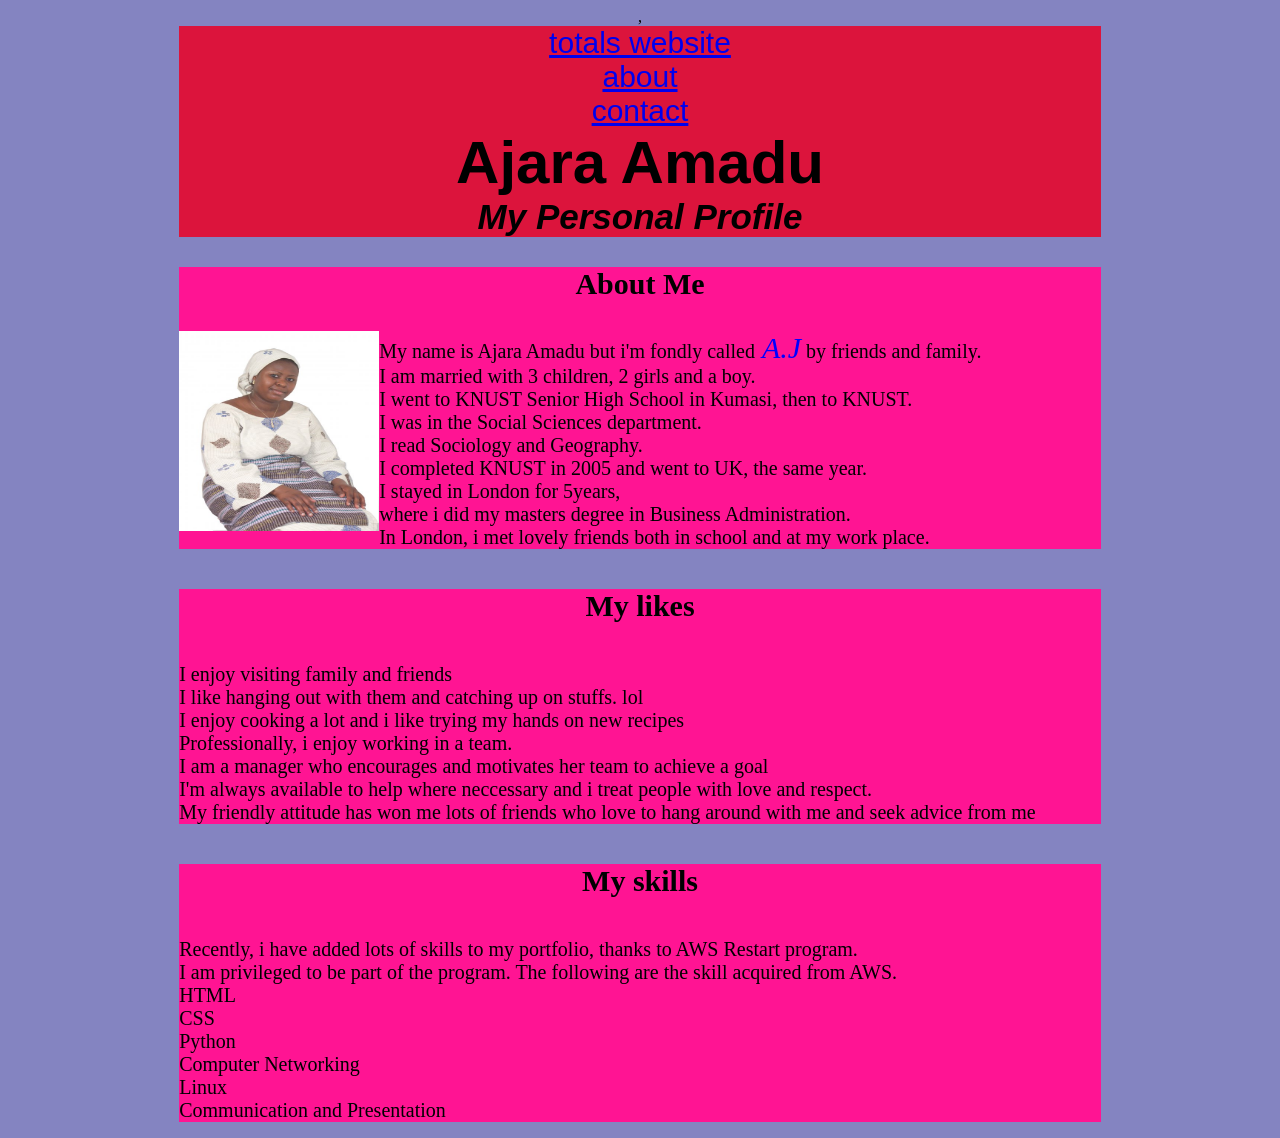
<file: myPersonalProfile.html>
<!DOCTYPE html>
<!-- saved from url=(0073)file:///C:/Users/LENOVO/Desktop/myFirstProfilePage/myPersonalProfile.html -->
<html lang="en"><head><meta http-equiv="Content-Type" content="text/html; charset=UTF-8">
    
    <meta name="viewport" content="width=device-width, initial-scale=1.0">
    <title>My Profile Page</title>

<link rel="stylesheet" href="./myPersonalProfile_files/index.css">
<style>

    body{
        color: black;
    }
</style>
    
</head>

<body>
<!-- Main Header Area-->,
<header>
<a href="http://total.com/"> totals website</a>   
<footer><a href="file:///C:/Users/LENOVO/Desktop/myFirstProfilePage/about.html">about</a></footer>
<footer><a href="file:///C:/Users/LENOVO/Desktop/myFirstProfilePage/contact.html">contact</a></footer>

<h1>Ajara Amadu</h1>
<h2>My Personal Profile</h2>
</header>
<!--First Paragraph-About Me-->

<div>

<p>
    <h3>About Me</h3>
    <img src="./myPersonalProfile_files/1918234_1389280369559_3495788_n.jpg" alt="A picture of a woman" height="200px" width="200px">
    My name is Ajara Amadu but i'm fondly called<span> A.J</span> by friends and family.<br>
    I am married with 3 children, 2 girls and a boy.<br> 
    I went to KNUST Senior High School in Kumasi, then to KNUST.<br>
    I was in the Social Sciences department.<br>
    I read Sociology and Geography.<br>
    I completed KNUST in 2005 and went to UK, the same year.<br>
    I stayed in London for 5years,<br> 
    where i did my masters degree in Business Administration.<br>
    In London, i met lovely friends both in school and at my work place.<br>
    </p>
    </div>
  
    <div class= "like">
    <p>
    <h4>My likes</h4>
    I enjoy visiting family and friends<br>
    I like hanging out with them and catching up on stuffs. lol<br>
    I enjoy cooking a lot and i like trying my hands on new recipes<br>
    Professionally, i enjoy working in a team.<br>
    I am a manager who encourages and motivates her team to achieve a goal<br>
    I'm always available to help where neccessary and i treat people with love and respect.<br>
    My friendly attitude has won me lots of friends who love to hang around with me and seek advice from me<br>
    </p>
    </div>
   
         <div class="skills">
        <p>
        <h4>My skills</h4>
        Recently, i have added lots of skills to my portfolio, thanks to AWS Restart program.<br>
        I am privileged to be part of the program. The following are the skill acquired from AWS.<br>
    
         HTML<br>
         CSS<br>
         Python<br>
         Computer Networking<br>
         Linux<br>
         Communication and Presentation<br>
        </div>
        </p>

        </body>
        </html>
</file>
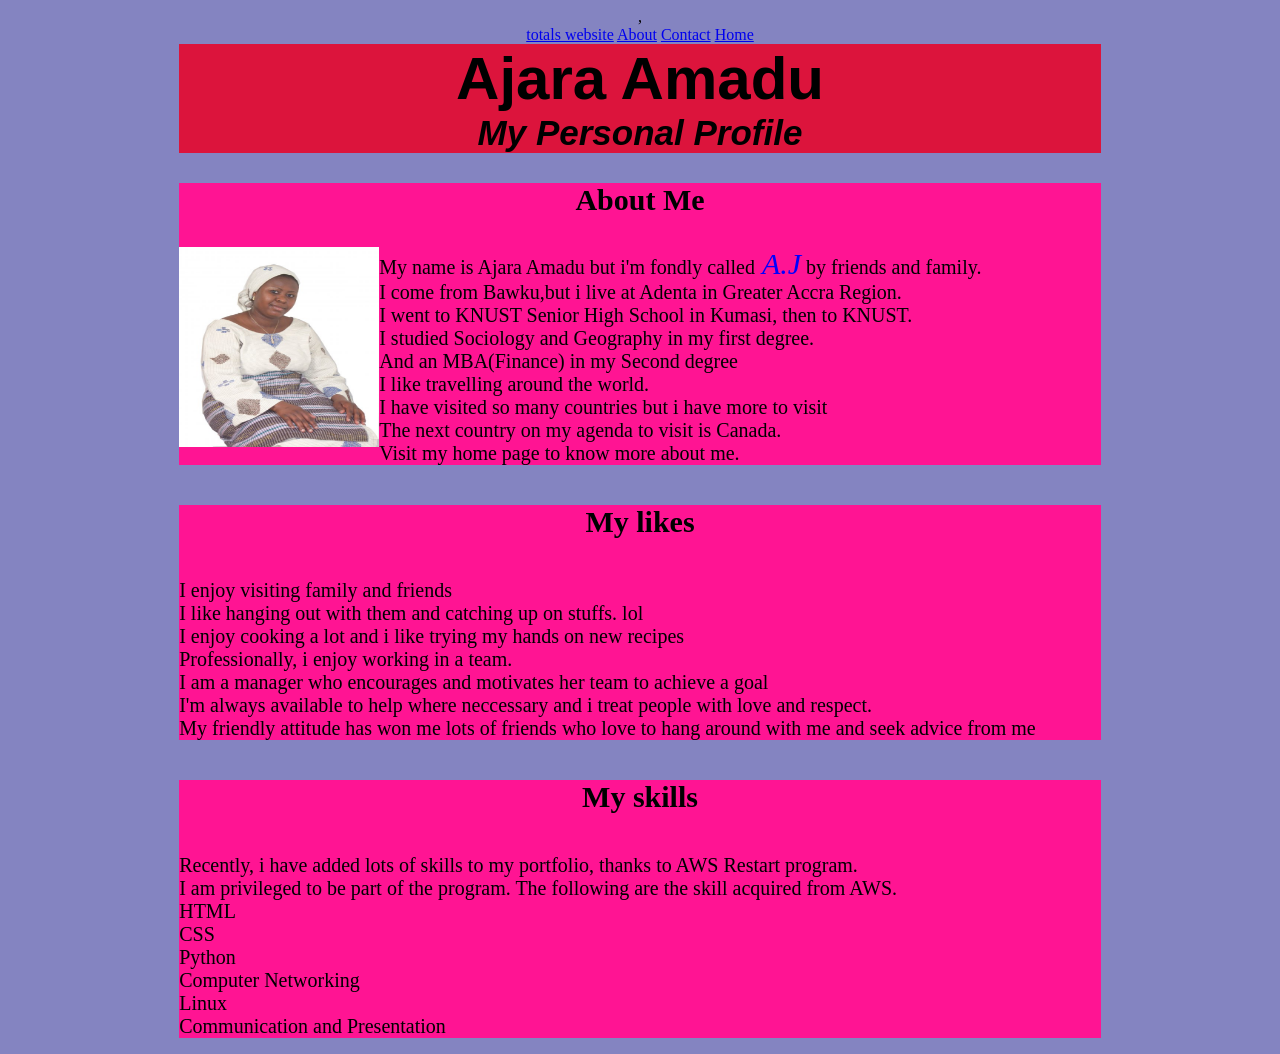
<file: profile.html>
<!DOCTYPE html>
<!-- saved from url=(0063)file:///C:/Users/LENOVO/Desktop/myFirstProfilePage/profile.html -->
<html lang="en"><head><meta http-equiv="Content-Type" content="text/html; charset=UTF-8">
    
    <meta name="viewport" content="width=device-width, initial-scale=1.0">
    <title>My Profile Page</title>

<link rel="stylesheet" href="./profile_files/index.css">
<style>

    body{
        color: black;
    }
</style>
    
</head>

<body>
<!-- Main Header Area-->,
<nav>
<a href="http://total.com/"> totals website</a>   
<a href="file:///C:/Users/LENOVO/Desktop/myFirstProfilePage/about.html">About</a>
<a href="file:///C:/Users/LENOVO/Desktop/myFirstProfilePage/contact.html">Contact</a>
<a href="file:///C:/Users/LENOVO/Desktop/myFirstProfilePage/Home.html">Home</a>
</nav>

<header>

<h1>Ajara Amadu</h1>
<h2>My Personal Profile</h2>
</header>
<!--First Paragraph-About Me-->

<div>

<p>
    </p><h3>About Me</h3>
    <img src="./profile_files/1918234_1389280369559_3495788_n.jpg" alt="A picture of a woman" height="200px" width="200px">
    My name is Ajara Amadu but i'm fondly called<span> A.J</span> by friends and family.<br>
    I come from Bawku,but i live at Adenta in Greater Accra Region.<br> 
    I went to KNUST Senior High School in Kumasi, then to KNUST.<br>
    I studied Sociology and Geography in my first degree.<br>
    And an MBA(Finance) in my Second degree<br>
    I like travelling around the world.<br>
    I have visited so many countries but i have more to visit<br> 
    The next country on my agenda to visit is Canada.<br>
    Visit my home page to know more about me.<br>
    <p></p>
    </div>
  
    <div class="like">
    <p>
    </p><h4>My likes</h4>
    I enjoy visiting family and friends<br>
    I like hanging out with them and catching up on stuffs. lol<br>
    I enjoy cooking a lot and i like trying my hands on new recipes<br>
    Professionally, i enjoy working in a team.<br>
    I am a manager who encourages and motivates her team to achieve a goal<br>
    I'm always available to help where neccessary and i treat people with love and respect.<br>
    My friendly attitude has won me lots of friends who love to hang around with me and seek advice from me<br>
    <p></p>
    </div>
   
         <div class="skills">
        <p>
        </p><h4>My skills</h4>
        Recently, i have added lots of skills to my portfolio, thanks to AWS Restart program.<br>
        I am privileged to be part of the program. The following are the skill acquired from AWS.<br>
    
         HTML<br>
         CSS<br>
         Python<br>
         Computer Networking<br>
         Linux<br>
         Communication and Presentation<br>
        </div>
        <p></p>

        
        </body></html>
</file>
<file: myPersonalProfile_files/index.css>
index.css 
body{
    background-color: rgba(24, 53, 116, 0.925);
    text-align: center;
    font-family: 'Times New Roman', Times, serif;
    margin-left: 20%;
    margin-right: 20%;
    
  
}

body{
    background-color: rgba(25, 25, 139, 0.534);
    margin-left: 10%;
    margin-right: 10%;
    text-align: center;
    

}

header{
    font-size: 30px;
    font-style: bold ;
    font-family: 'Oswald', sans-serif;
    border: 5px black;
    background-color: crimson;
    margin-left: 5%;
    margin-right: 5%;

}

h1,h2{
    margin: 0%;
}
h2{
    font-style:italic;
    font-size: 35px;
}

h3{
    font-size: 30px;
    text-align: center;
    
}
div{
    font-size: 20px;
    font-family: 'Times New Roman', Times, serif;
    background-color: deeppink;
    border:5px  rgba(212, 15, 48, 0.966);
    margin-left: 5%;
    margin-right: 5%;
    text-align: start;   
}



img{
    float:left;   
}

span{
    font-size: 30px;
    font-style: italic;
    color: blue;
}


.likes{
    font-size:30px;
    font-style: italic;
    font-family:'Times New Roman', Times, serif;

    border: 5px pink;
 
}
#skills{
    font-size: 30px;
    font-family: 'Times New Roman', Times, serif;

    border: 5px pink;
}
h4{
    font-size:30px;
    text-align: center;
}


}
</file>
<file: profile_files/index.css>
index.css 
body{
    background-color: rgba(24, 53, 116, 0.925);
    text-align: center;
    font-family: 'Times New Roman', Times, serif;
    margin-left: 20%;
    margin-right: 20%;
    
  
}

body{
    background-color: rgba(25, 25, 139, 0.534);
    margin-left: 10%;
    margin-right: 10%;
    text-align: center;
    

}

header{
    font-size: 30px;
    font-style: bold ;
    font-family: 'Oswald', sans-serif;
    border: 5px black;
    background-color: crimson;
    margin-left: 5%;
    margin-right: 5%;

}

h1,h2{
    margin: 0%;
}
h2{
    font-style:italic;
    font-size: 35px;
}

h3{
    font-size: 30px;
    text-align: center;
    
}
div{
    font-size: 20px;
    font-family: 'Times New Roman', Times, serif;
    background-color: deeppink;
    border:5px  rgba(212, 15, 48, 0.966);
    margin-left: 5%;
    margin-right: 5%;
    text-align: start;   
}



img{
    float:left;   
}

span{
    font-size: 30px;
    font-style: italic;
    color: blue;
}


.likes{
    font-size:30px;
    font-style: italic;
    font-family:'Times New Roman', Times, serif;

    border: 5px pink;
 
}
#skills{
    font-size: 30px;
    font-family: 'Times New Roman', Times, serif;

    border: 5px pink;
}
h4{
    font-size:30px;
    text-align: center;
}


}
</file>
